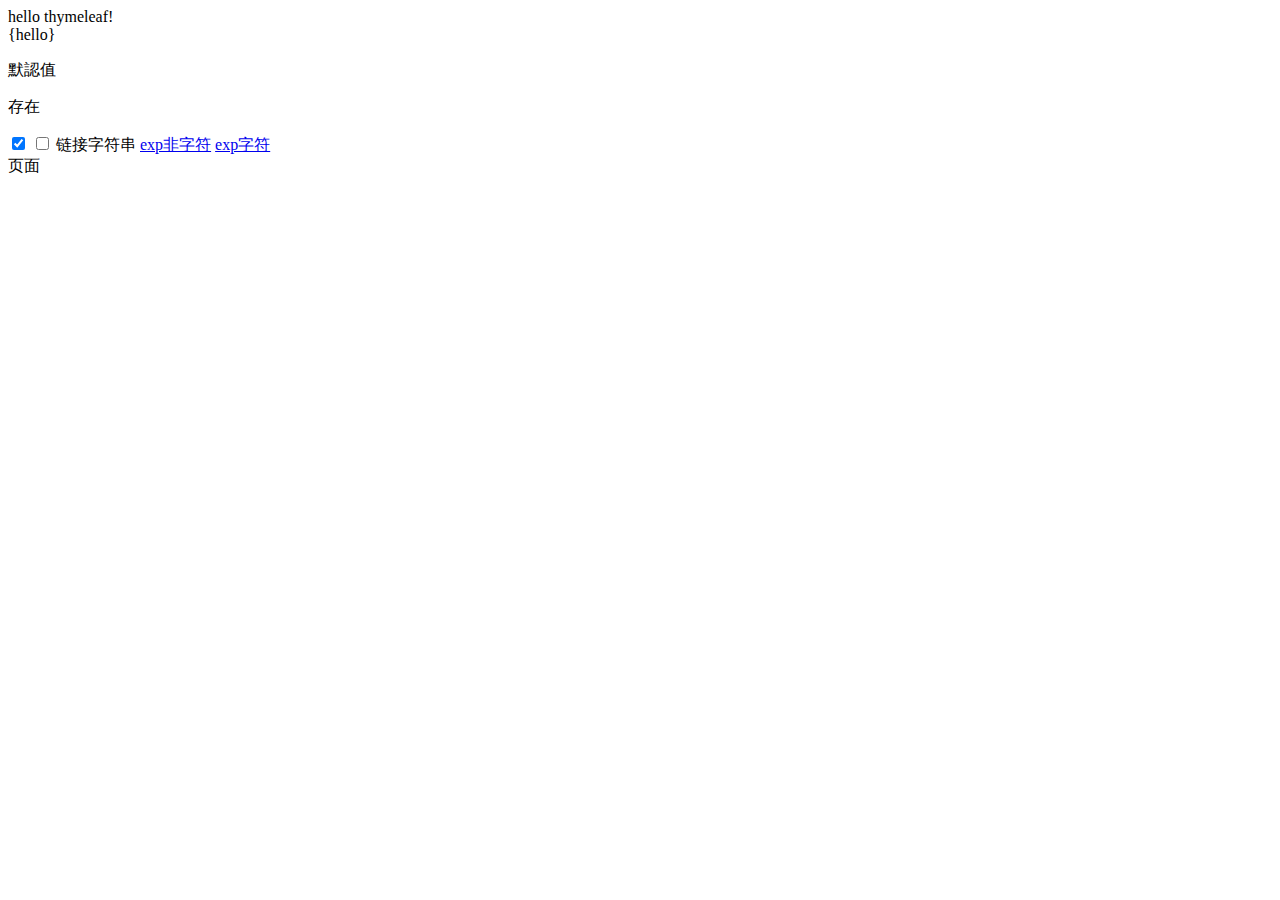
<file: gmall-item-web/src/main/resources/templates/index.html>
<!DOCTYPE html>


<html lang="en" xmlns="http://www.w3.org/1999/xhtml" xmlns:th="http://www.thymeleaf.org">
<head>
    <meta charset="UTF-8" />
    <title>item</title>
</head>
<body>
    hello thymeleaf!
    <br >

    <!-- 取值 -->
    <!--普通的el表达式不行了-->
    {hello}
    <br >
    <!--/*@thymesVar id="hello" type="java"*/-->
    <p th:text="${hello}">默認值</p>

    <!--循环-->
    <!--/*@thymesVar id="list" type="java"*/-->
    <p th:each="str:${list}" th:text="${str}"></p>

    <!--判断-->
    <p th:if="1==1">存在</p>
    <!--checked默认选中-->
    <input type="checkbox" checked>
    <!--根据后台的值来确定复选框是否默认选中-->
    <!--/*@thymesVar id="chk" type="java"*/-->
    <input type="checkbox" th:checked="${chk}==1">

    <!--传值给javascript-->
    <!--第一个单引号：在th中使用js语言转义符号-->
    <!--第二个单引号：注意：需要加转义字符\，js语言传递参数为字符串时需要加上这个单引号，当参数不是字符串时不用加-->
    <!--第三个单引号：对应着第一个单引号，代表着thymeleaf中的js语言转义结束。同理第四个单引号与最后一个对应。-->
    <!--加号代表连接或者拼接-->
    <!--javascript:f(\' ， \'); -->
    <a th:href="'javascript:f(\''+${hello}+'\');'">链接字符串</a>
    <!--例如-->
    <a href="javascript:f(123);">exp非字符</a>
    <a href="javascript:f('bcd');">exp字符</a>

    <!--页面引入-->
    <!--引入全部页面资源-->
    <div th:include="indexinner">页面</div>
    <!--引入部分页面资源-->
    <div th:fragment="indexinner::innerPart"></div>


    <!--/*@thymesVar id="skuInfo" type="java"*/-->

    <!--<div th:class="text" th:src="${skuInfo}"></div>-->



<script language="JavaScript">
    function f(hello) {
        alert(hello)
    }
</script>
    <script th:inline="javascript">
        var message = [[${skuInfo}]];
        console.log(message);
    </script>




</body>
</html>
</file>
